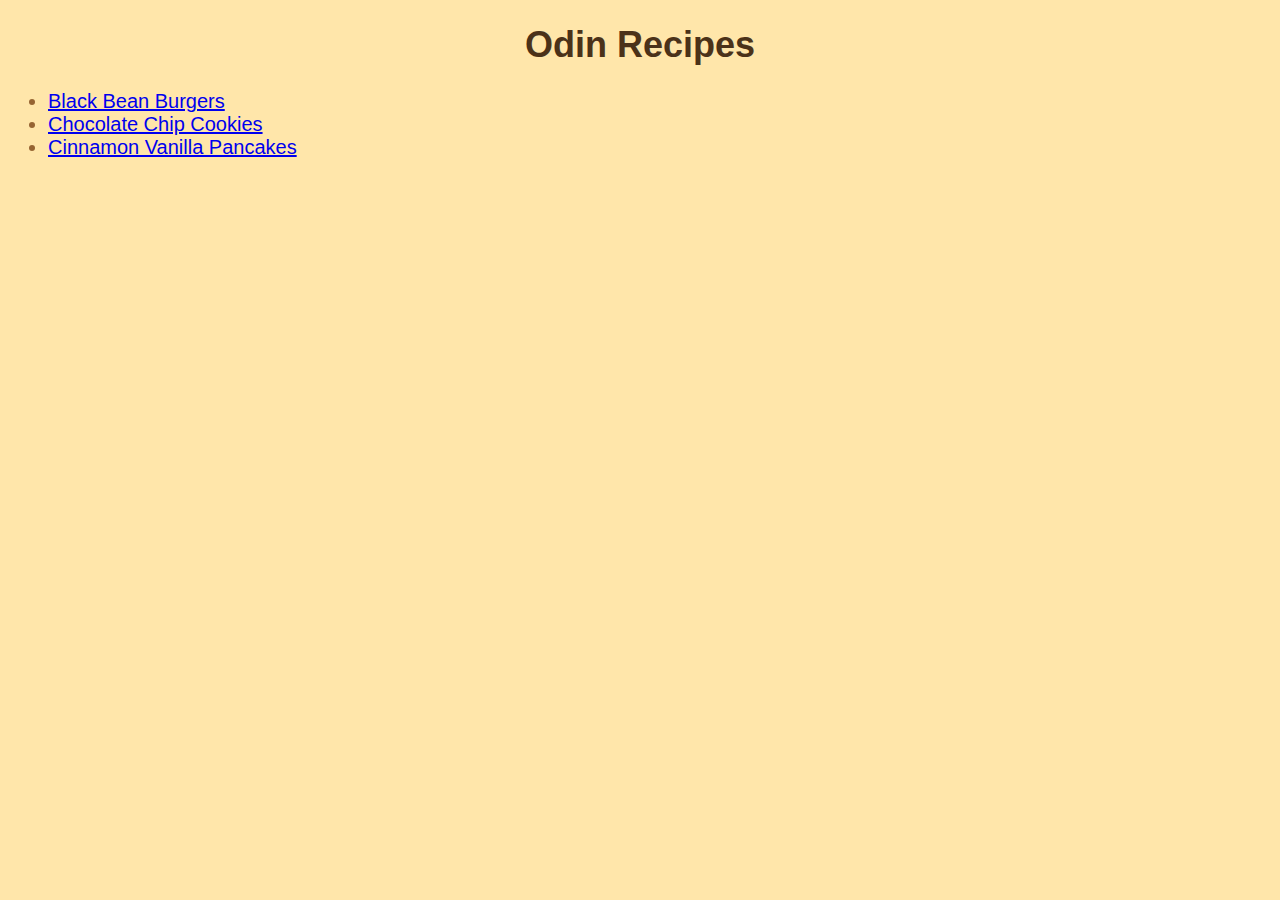
<file: index.html>
<!DOCTYPE html>
<html lang="en">
    <head>
        <meta charset="utf-8">
        <title>Home - Ana's Recipe Box</title>
        <link rel="stylesheet" href="styles.css">
    </head>

    <body>
        <h1>Odin Recipes</h1>
        <ul id="rec-list">
            <li><a href="recipes/bb-burgers.html">Black Bean Burgers</a></li>
            <li><a href="recipes/cc-cookies.html">Chocolate Chip Cookies</a></li>
            <li><a href="recipes/pancakes.html">Cinnamon Vanilla Pancakes</a></li>
        </ul>
    </body>
</html>
</file>
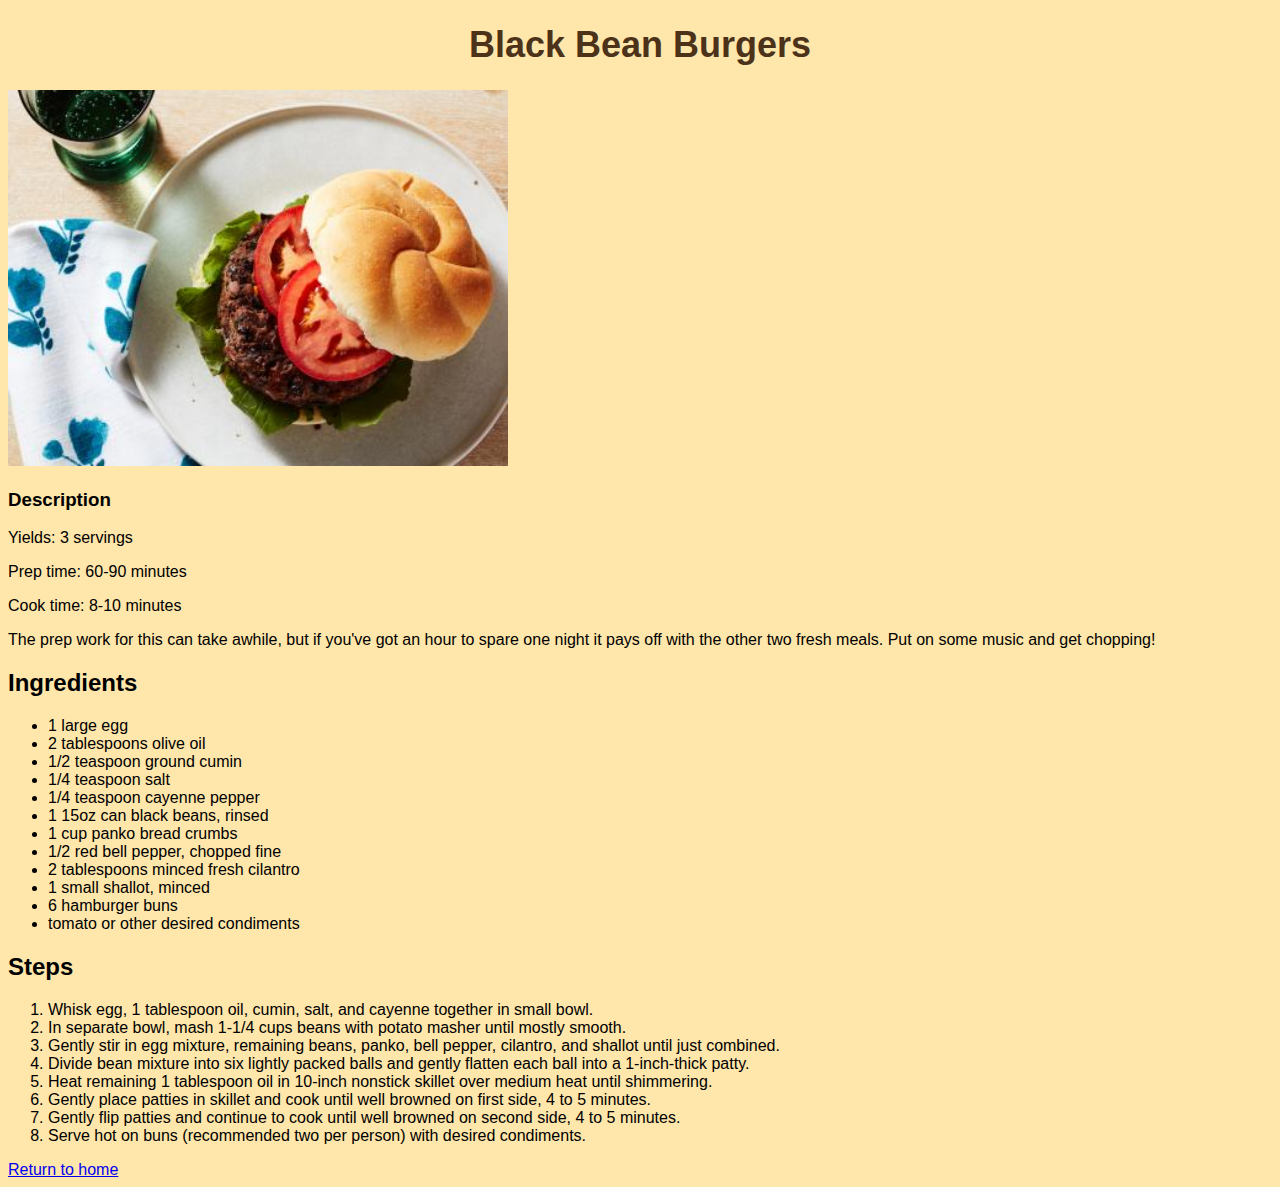
<file: recipes/bb-burgers.html>
<!DOCTYPE html>
<html lang="en">
    <head>
        <meta charset="utf-8">
        <title>Black Bean Burgers - Ana's Recipe Box</title>
        <link rel="stylesheet" href="../styles.css">
    </head>

    <body>
        <h1>Black Bean Burgers</h1>
        
        <img class="cooked" src="../images/bb-burgers.jpg" alt="Top-down view of a black bean burger on a plate. The elements of the burger are slightly separated, and include a bun, lettuce, patty, and tomato.">
        
        <h3>Description</h3>
        <p>Yields: 3 servings</p>
        <p>Prep time: 60-90 minutes</p>
        <p>Cook time: 8-10 minutes</p>
        <p>The prep work for this can take awhile, but if you've got an hour to spare one night it pays off with the other two fresh meals. Put on some music and get chopping!</p>
        
        <h2>Ingredients</h2>
        <ul>
            <li>1 large egg</li>
            <li>2 tablespoons olive oil</li>
            <li>1/2 teaspoon ground cumin</li>
            <li>1/4 teaspoon salt</li>
            <li>1/4 teaspoon cayenne pepper</li>
            <li>1 15oz can black beans, rinsed</li>
            <li>1 cup panko bread crumbs</li>
            <li>1/2 red bell pepper, chopped fine</li>
            <li>2 tablespoons minced fresh cilantro</li>
            <li>1 small shallot, minced</li>
            <li>6 hamburger buns</li>
            <li>tomato or other desired condiments</li>
        </ul>

        <h2>Steps</h2>
        <ol>            
            <li>Whisk egg, 1 tablespoon oil, cumin, salt, and cayenne together in small bowl.</li>
            <li>In separate bowl, mash 1-1/4 cups beans with potato masher until mostly smooth.</li>
            <li>Gently stir in egg mixture, remaining beans, panko, bell pepper, cilantro, and shallot until just combined.</li>
            <li>Divide bean mixture into six lightly packed balls and gently flatten each ball into a 1-inch-thick patty.</li>
            <li>Heat remaining 1 tablespoon oil in 10-inch nonstick skillet over medium heat until shimmering.</li>
            <li>Gently place patties in skillet and cook until well browned on first side, 4 to 5 minutes.</li>
            <li>Gently flip patties and continue to cook until well browned on second side, 4 to 5 minutes.</li>
            <li>Serve hot on buns (recommended two per person) with desired condiments.</li>
        </ol>
        <a href="../index.html">Return to home</a>
    </body>
</html>
</file>
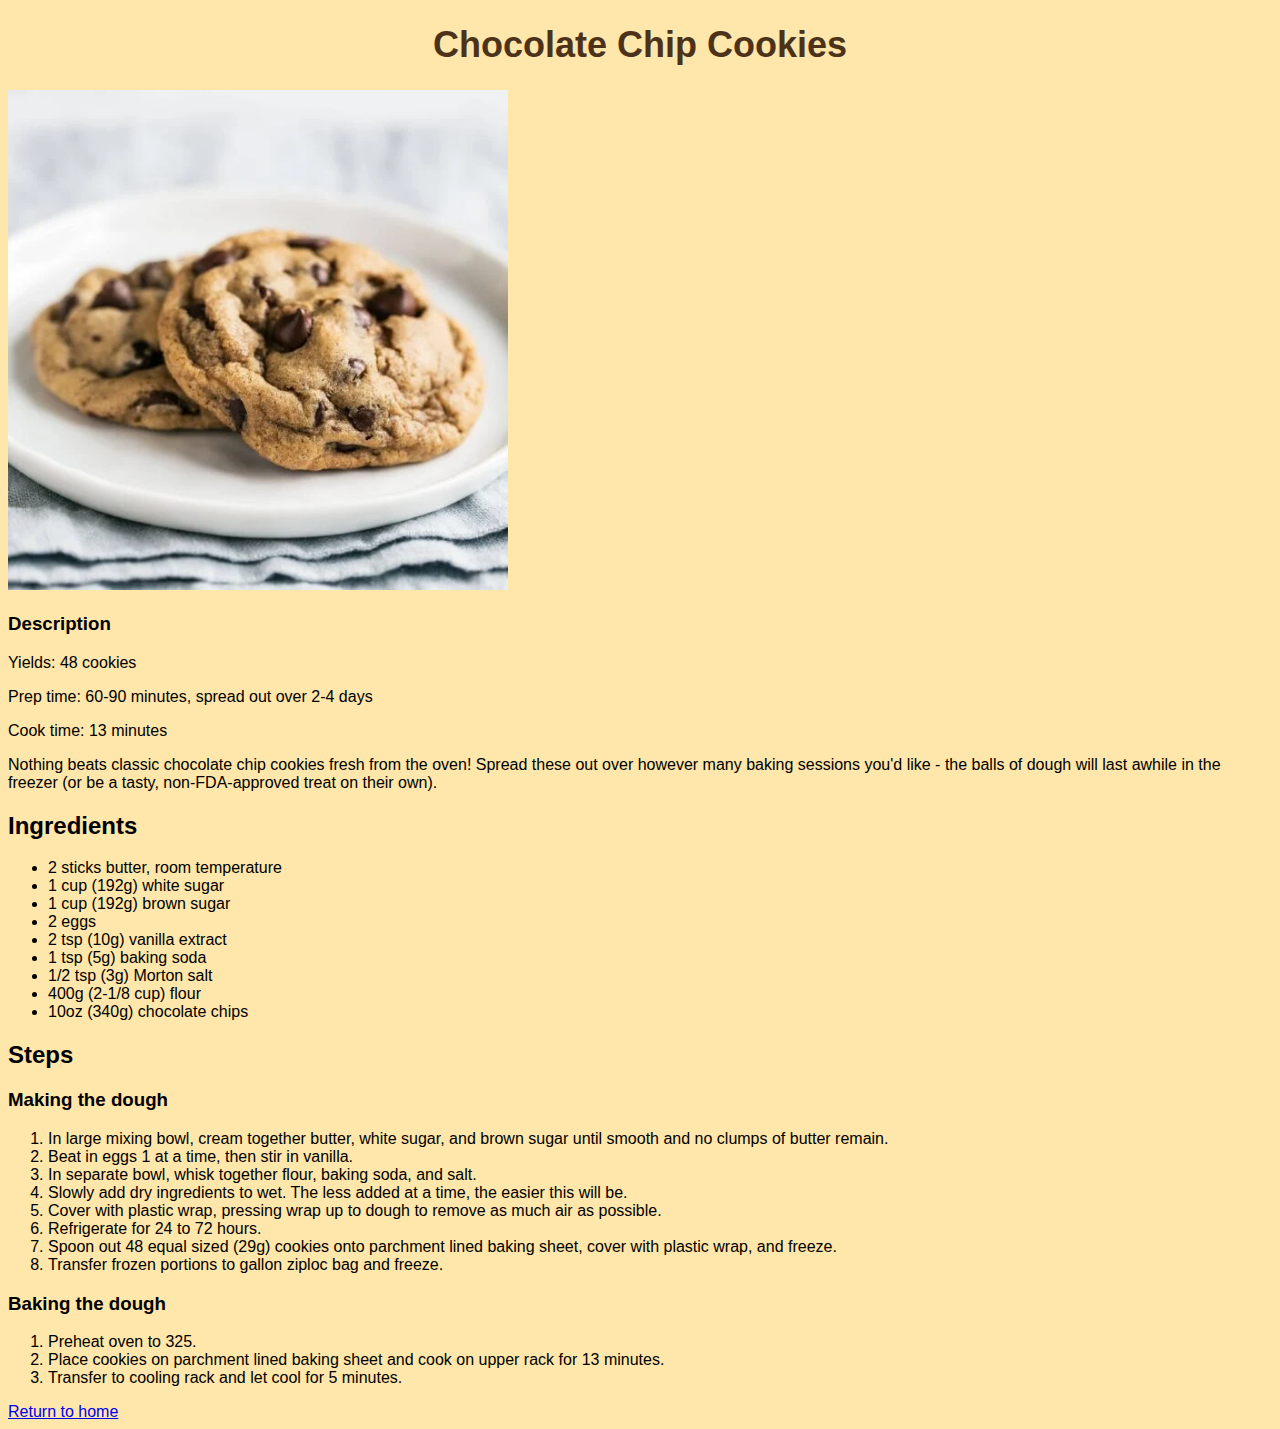
<file: recipes/cc-cookies.html>
<!DOCTYPE html>
<html lang="en">
    <head>
        <meta charset="utf-8">
        <title>Chocolate Chip Cookies - Ana's Recipe Box</title>
        <link rel="stylesheet" href="../styles.css">
    </head>

    <body>
        <h1>Chocolate Chip Cookies</h1>

        <img class="cooked" src="../images/cc-cookies.jpg" alt="Two perfect chocolate chip cookies on a plate">

        <h3>Description</h3>
        <p>Yields: 48 cookies</p>
        <p>Prep time: 60-90 minutes, spread out over 2-4 days</p>
        <p>Cook time: 13 minutes</p>
        <p>Nothing beats classic chocolate chip cookies fresh from the oven! Spread these out over however many baking sessions you'd like - the balls of dough will last awhile in the freezer (or be a tasty, non-FDA-approved treat on their own).</p>
        
        <h2>Ingredients</h2>
        <ul>
            <li>2 sticks butter, room temperature</li>
            <li>1 cup (192g) white sugar</li>
            <li>1 cup (192g) brown sugar</li>
            <li>2 eggs</li>
            <li>2 tsp (10g) vanilla extract</li>
            <li>1 tsp (5g) baking soda</li>
            <li>1/2 tsp (3g) Morton salt</li>
            <li>400g (2-1/8 cup) flour</li>
            <li>10oz (340g) chocolate chips</li>
        </ul>

        <h2>Steps</h2>
        <h3>Making the dough</h3>
        <ol>
            <li>In large mixing bowl, cream together butter, white sugar, and brown sugar until smooth and no clumps of butter remain.</li>
            <li>Beat in eggs 1 at a time, then stir in vanilla.</li>
            <li>In separate bowl, whisk together flour, baking soda, and salt.</li>
            <li>Slowly add dry ingredients to wet. The less added at a time, the easier this will be.</li>
            <li>Cover with plastic wrap, pressing wrap up to dough to remove as much air as possible.</li>
            <li>Refrigerate for 24 to 72 hours.</li>
            <li>Spoon out 48 equal sized (29g) cookies onto parchment lined baking sheet, cover with plastic wrap, and freeze.</li>
            <li>Transfer frozen portions to gallon ziploc bag and freeze.</li>
        </ol>
        <h3>Baking the dough</h3>
        <ol>
            <li>Preheat oven to 325.</li>
            <li>Place cookies on parchment lined baking sheet and cook on upper rack for 13 minutes.</li>
            <li>Transfer to cooling rack and let cool for 5 minutes.</li>
        </ol>
        <a href="../index.html">Return to home</a>
    </body>
</html>
</file>
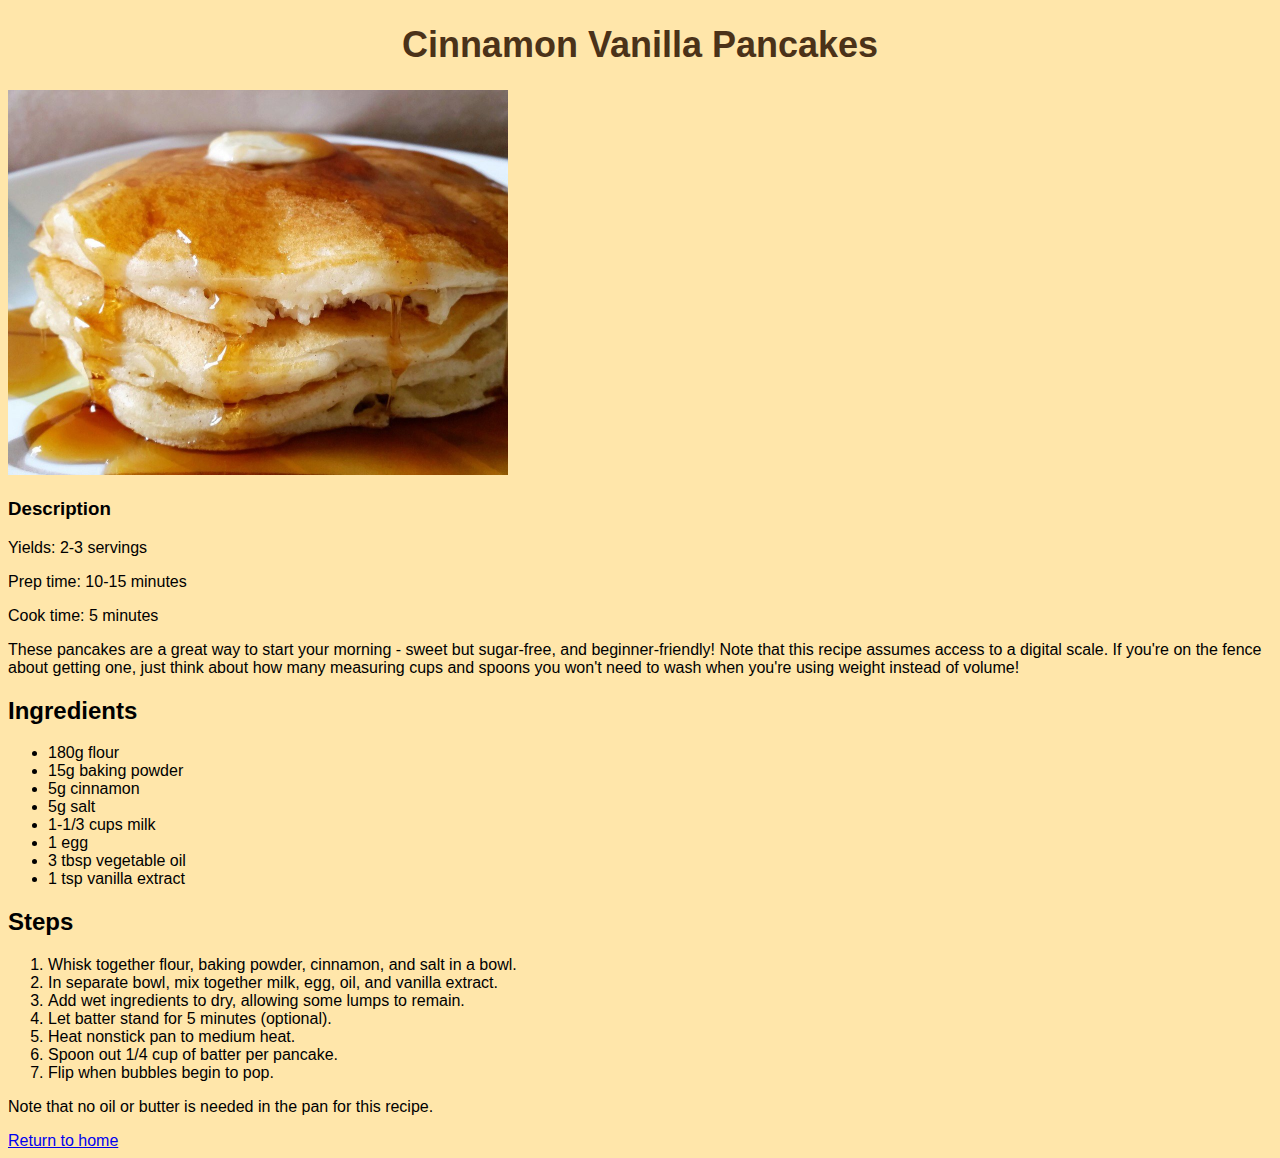
<file: recipes/pancakes.html>
<!DOCTYPE html>
<html lang="en">
    <head>
        <meta charset="utf-8">
        <title>Cinnamon Vanilla Pancakes - Ana's Recipe Box</title>
        <link rel="stylesheet" href="../styles.css">
    </head>

    <body>
        <h1>Cinnamon Vanilla Pancakes</h1>

        <img class="cooked" src="../images/pancakes.jpg" alt="Close-up on a pile of pancakes, topped with butter and dripping with syrup">

        <h3>Description</h3>
        <p>Yields: 2-3 servings</p>
        <p>Prep time: 10-15 minutes</p>
        <p>Cook time: 5 minutes</p>
        <p>These pancakes are a great way to start your morning - sweet but sugar-free, and beginner-friendly! Note that this recipe assumes access to a digital scale. If you're on the fence about getting one, just think about how many measuring cups and spoons you won't need to wash when you're using weight instead of volume!</p>

        <h2>Ingredients</h2>
        <ul>
            <li>180g flour</li>
            <li>15g baking powder</li>
            <li>5g cinnamon</li>
            <li>5g salt</li>
            <li>1-1/3 cups milk</li>
            <li>1 egg</li>
            <li>3 tbsp vegetable oil</li>
            <li>1 tsp vanilla extract</li>
        </ul>

        <h2>Steps</h2>
        <ol>
            <li>Whisk together flour, baking powder, cinnamon, and salt in a bowl.</li>
            <li>In separate bowl, mix together milk, egg, oil, and vanilla extract.</li>
            <li>Add wet ingredients to dry, allowing some lumps to remain.</li>
            <li>Let batter stand for 5 minutes (optional).</li>
            <li>Heat nonstick pan to medium heat.</li>
            <li>Spoon out 1/4 cup of batter per pancake.</li>
            <li>Flip when bubbles begin to pop.</li>
        </ol>
        <p>Note that no oil or butter is needed in the pan for this recipe.</p>
        <a href="../index.html">Return to home</a>
    </body>
</html>
</file>
<file: styles.css>
* {
    font-family: "Arial", sans-serif;
    background: rgb(255,230,170);
}

h1 {
    text-align: center;
    font-size: 36px;
    font-weight: 800;
    color: rgb(75,50,25);
}

.cooked {
    width: 500px;
    height: auto;
}

#rec-list {
    font-size: 20px;
    color: rgb(150,100,50);
}
</file>
